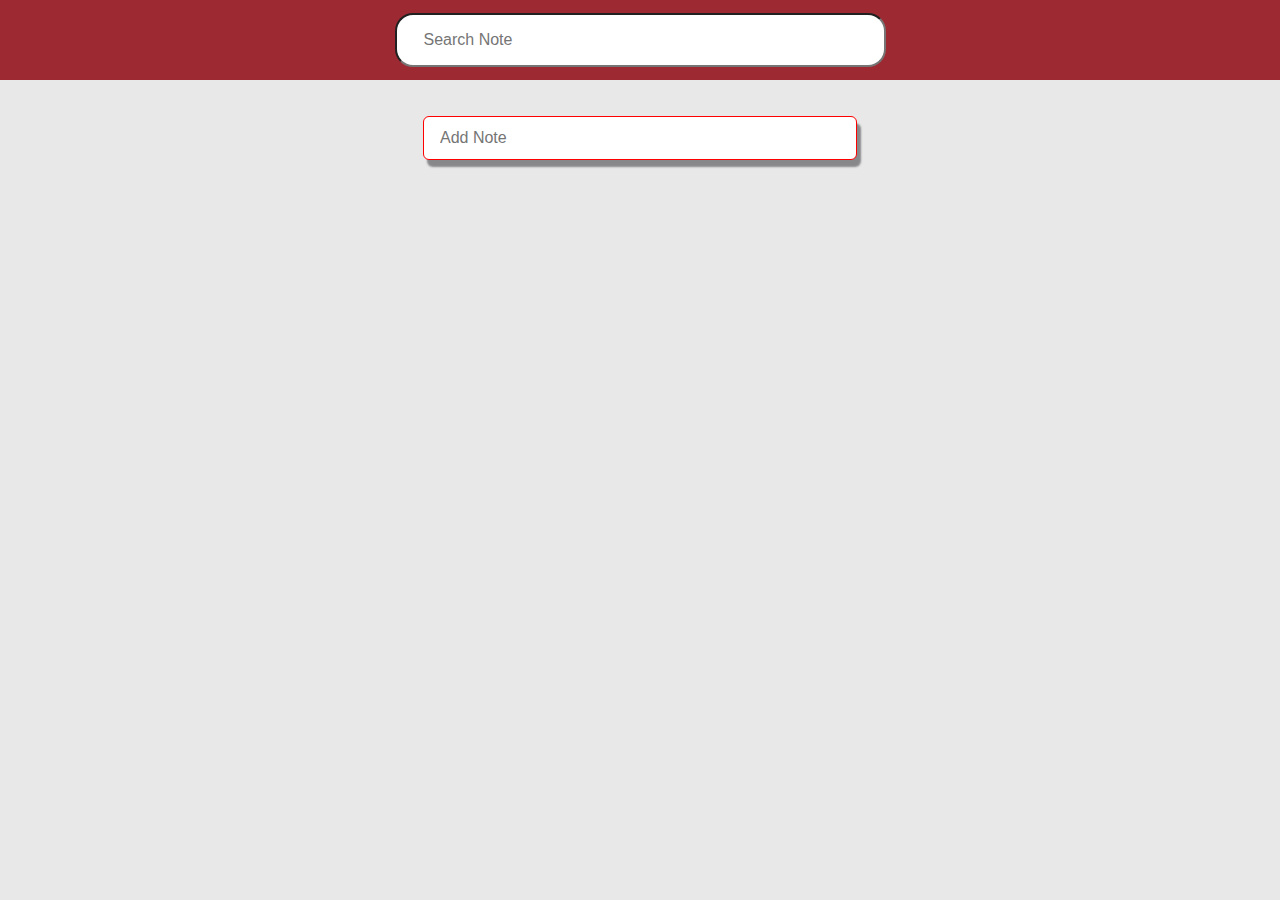
<file: ToDoApp/index.html>
<!doctype html>
<html ng-app="noteApp">
  <head>
        <title>Rohan's ToDO App</title>
        <script src="js/lib/angular.min.1.2.5.js"></script>
        <script src="js/lib/angular-route.min.1.2.5.js"></script>
        <script src="js/lib/jquery.min.1.10.1.js"></script>
        <script src="js/noteApp.js"></script>
        <script src="js/lib/gapp-notify.js"></script>
        <link rel="stylesheet" href="css/pure-min.css">
        <link rel="stylesheet" href="css/main.css">
  </head>
  <body>
        <div ng-controller="noteAppController">
            <div ng-view></div>
        </div>
  </body>
</html>
</file>
<file: ToDoApp/css/main.css>
body {
    background-color: #e8e8e8;
}
.note {
    width:   : 350px;
    margin  : 10px;
    padding : 25px 30px;
    font-family: 'Roboto','Droid Sans',arial,sans-serif;
    font-weight: 500;
    font-size: 19px;
    box-shadow: 3px 8px 5px #888888;
    background-color    : #DC3023;
    z-index: 9;
}
html,body{
    margin: 0;
    padding: 0;
}
.close-btn img {
    height: 15px;
    float: right;
}
.grid-item { width: 200px; }

.note-name {
     font-weight: 600;
     font-size: 16px;
}
.note-desc {
     font-weight: 500;
     font-size: 12px;
}
.search-box input {
    padding: 16px 27px;
    width: 433px;
    border-radius: 18px;
    outline: none;
}
.search-box {
    margin: 0px auto;
    display: block;
    text-align: center;
    background-color: #9D2933;
    padding: 13px 250px;
}
.add-node-box input {
    border: 1px solid red;
    outline: none;
    padding: 12px 16px;
    border-radius: 6px;
    width: 400px;
    box-shadow: 4px 7px 2px #88888B;
}
.add-node-box {
    margin: 20px auto;
    display: block;
    text-align: center;
    padding: 16px 200px;
}
.wrapper-box {
    background-color: #C3272B;
    opacity: 1;
    position: fixed;
    top: 0;
    bottom: 0;
    left: 0;
    right:0;
    z-index: 99;
    display: none;
}
.wrapper-main {
    margin: 14% auto;
    border: 1px solid black;
    width: 400px;
    padding: 25px 25px;
    background-color: #D24D57;
    z-index: 9999;
    display: none;
    border-radius: 12px;
    font-family: 'Roboto','Droid Sans',arial,sans-serif;
    font-weight: 500;
    font-size: 19px;
}

.wrapper-main input[type="text"] {
    outline: none;
    border: none;
    background-color: #D24D57;
    border-bottom: 1px solid gray;
    padding: 7px 13px;
    width: 90%;
}
.wrapper-main span {
    color: #fff;
    font-size: 16pt;
    font-weight: 600;
}
.wrapper-main input[type="button"] {
    font-family: 'Roboto','Droid Sans',arial,sans-serif;
    padding: 8px 22px;
    margin-left: 26px;
    border-radius: 7px;
}
.editNote {
    padding: 7px 0;
    width: 134px;
    outline: none;
    border: none;
}
.n-edit {
    border-bottom: 1px solid gray;
}
</file>
